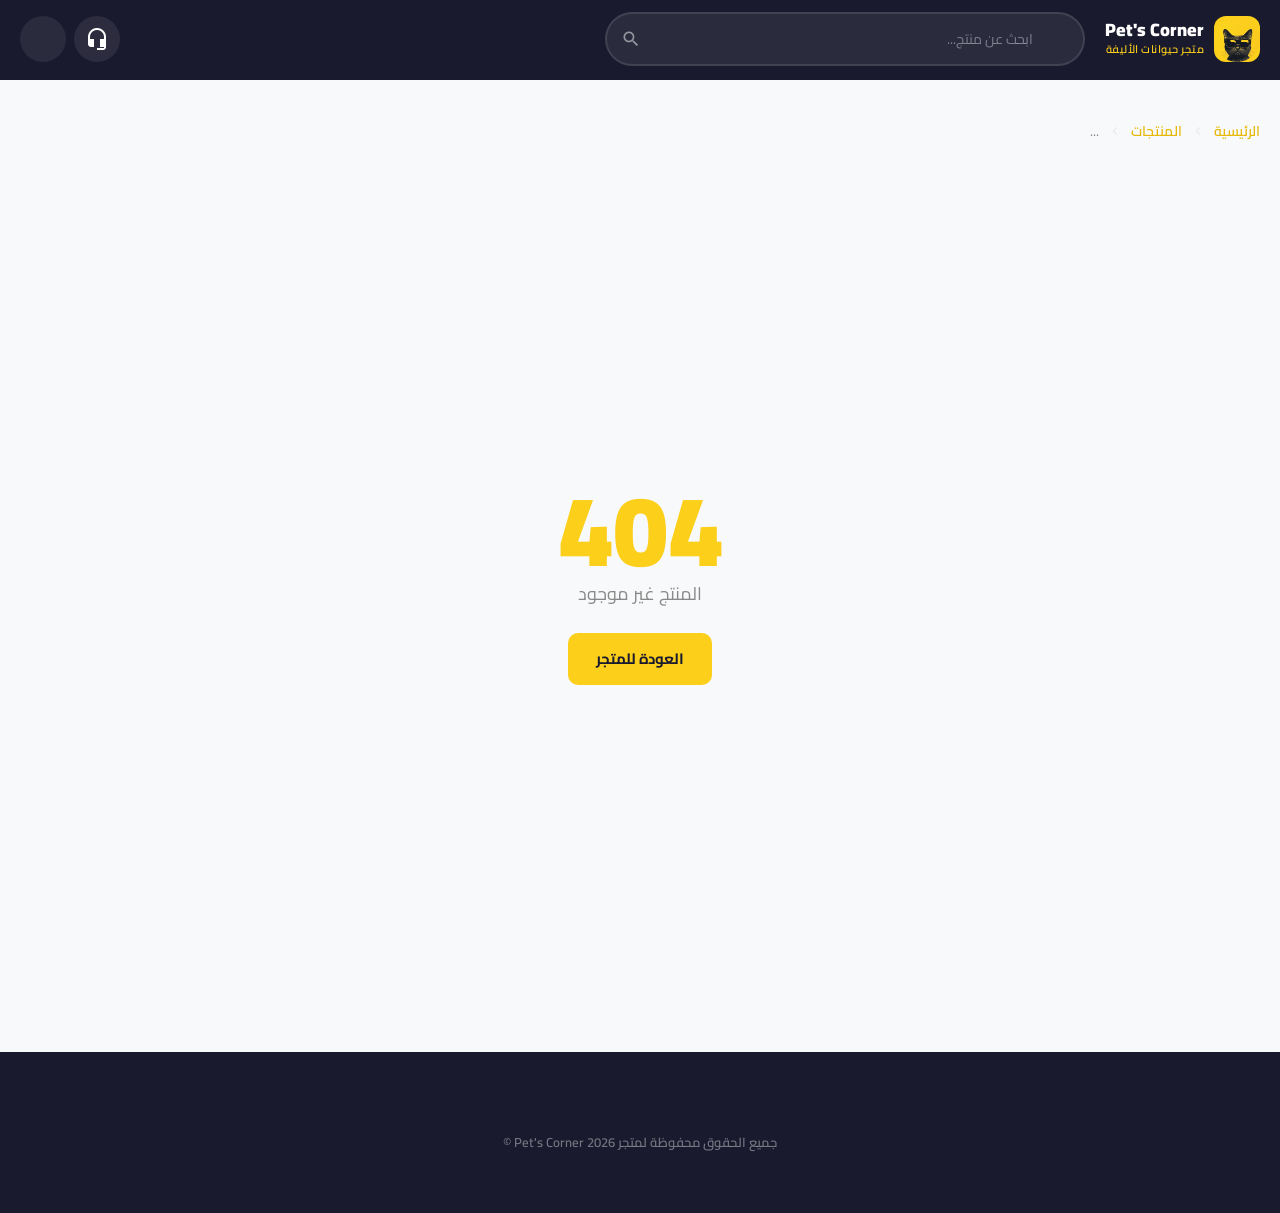
<file: product.html>
<!DOCTYPE html>
<html lang="ar" dir="rtl">
<head>
  <meta charset="UTF-8">
  <meta name="viewport" content="width=device-width, initial-scale=1.0">
  <title>تفاصيل المنتج - Pet's Corner</title>
  <meta name="description" content="تفاصيل المنتج في متجر Pet's Corner لحيوانات الأليفة">
  <meta name="robots" content="index, follow">
  
  <link href="https://fonts.googleapis.com/css2?family=Cairo:wght@300;400;600;700;900&family=Tajawal:wght@300;400;500;700;800&display=swap" rel="stylesheet">
  <link href="https://fonts.googleapis.com/icon?family=Material+Icons" rel="stylesheet">
  <link rel="stylesheet" href="css/style.css">
  <link rel="icon" href="data:image/svg+xml,<svg xmlns='http://www.w3.org/2000/svg' viewBox='0 0 32 32'><circle cx='16' cy='16' r='16' fill='%23FCCF1B'/><text y='22' x='16' text-anchor='middle' font-size='20' font-weight='bold' fill='%231a1a2e' font-family='sans-serif'>P</text></svg>">
</head>

<body>

<!-- ===== PAGE LOADER ===== -->
<div id="page-loader" role="status" aria-label="جاري التحميل">
  <div class="loader-inner">
        <img class="material-icons loader-paw" src="./assets/logo.svg" alt="">
    <div class="loader-text">Pet's Corner</div>
  </div>
</div>

<!-- ===== NAVBAR ===== -->
<nav class="navbar" role="navigation" aria-label="القائمة الرئيسية">
  <div class="container">
    <a href="index.html" class="nav-logo" aria-label="الصفحة الرئيسية">
      <div class="logo-icon"><img class="material-icons " src="./assets/logo.svg" alt=""></div>
      <div class="logo-text">
        <span class="logo-name">Pet's Corner</span>
        <span class="logo-tagline">متجر حيوانات الأليفة</span>
      </div>
    </a>
    <div class="nav-search" role="search">
      <input type="search" id="search-input" placeholder="ابحث عن منتج..." autocomplete="off" aria-label="البحث">
      <span class="material-icons search-icon">search</span>
      <div class="search-results" id="search-results"></div>
    </div>
    <div class="nav-actions">
      <button class="nav-btn" id="search-toggle" aria-label="بحث" style="display:none">
        <span class="material-icons">search</span>
      </button>
      <button class="nav-btn" id="contact-btn" aria-label="اتصل بنا">
        <span class="material-icons">headset_mic</span>
      </button>
      <button class="nav-btn" id="cart-btn" aria-label="سلة التسوق">
        <span class="material-icons">shopping_bag</span>
        <span class="cart-count hidden" id="cart-count">0</span>
      </button>
    </div>
  </div>
</nav>

<!-- ===== MAIN ===== -->
<main>
  <div class="product-details-page">
    <div class="container">
      
      <!-- Breadcrumb -->
      <nav class="breadcrumb" aria-label="مسار التنقل" id="breadcrumb">
        <a href="index.html">الرئيسية</a>
        <span class="sep material-icons" style="font-size:16px">chevron_left</span>
        <a href="index.html">المنتجات</a>
        <span class="sep material-icons" style="font-size:16px">chevron_left</span>
        <span id="breadcrumb-name">...</span>
      </nav>

      <!-- Product Layout -->
      <div class="product-layout" id="product-content">
        <!-- Loaded by JS -->
        <div style="grid-column:1/-1;text-align:center;padding:80px 20px;">
          <span class="material-icons loader-paw" style="font-size:40px;display:block;margin-bottom:16px">pets</span>
          <p style="color:var(--text-muted)">جاري تحميل المنتج...</p>
        </div>
      </div>

    </div>
  </div>

  <!-- Similar Products -->
  <section class="similar-products" id="similar-section" style="display:none">
    <div class="container">
      <div class="section-header">
        <h2 class="section-title">منتجات مشابهة</h2>
        <p class="section-subtitle">قد يعجبك أيضاً</p>
      </div>
      <div class="products-grid" id="similar-grid"></div>
    </div>
  </section>
</main>

<!-- ===== FOOTER ===== -->
<footer id="footer" role="contentinfo">
  <div class="footer-content">
    <div class="container">
      <div class="footer-bottom" style="border-top:none;padding:30px 0">
        <p>جميع الحقوق محفوظة لمتجر Pet's Corner 2026 &copy;</p>
      </div>
    </div>
  </div>
</footer>

<button class="scroll-top" id="scroll-top" aria-label="العودة للأعلى">
  <span class="material-icons">expand_less</span>
</button>

<script src="js/cart.js"></script>
<script>
'use strict';

let allProducts = [];
let currentProduct = null;

// ===== Init =====
window.addEventListener('load', () => {
  setTimeout(() => {
    const loader = document.getElementById('page-loader');
    if (loader) loader.classList.add('hidden');
  }, 600);
});

document.addEventListener('DOMContentLoaded', () => {
  initNavbar();
  loadProduct();
  initScrollTop();
});

function initNavbar() {
  const navbar = document.querySelector('.navbar');
  window.addEventListener('scroll', () => {
    navbar.classList.toggle('scrolled', window.scrollY > 50);
  }, { passive: true });

  const contactBtn = document.getElementById('contact-btn');
  if (contactBtn) contactBtn.addEventListener('click', () => {
    document.getElementById('footer')?.scrollIntoView({ behavior: 'smooth' });
  });

  const cartBtn = document.getElementById('cart-btn');
  if (cartBtn) cartBtn.addEventListener('click', () => window.location.href = 'cart.html');

  if (window.innerWidth <= 768) {
    const searchToggle = document.getElementById('search-toggle');
    if (searchToggle) searchToggle.style.display = 'flex';
    searchToggle?.addEventListener('click', () => {
      document.querySelector('.nav-search')?.classList.toggle('mobile-show');
    });
  }

  Cart.updateCartUI();
}

async function loadProduct() {
  const params = new URLSearchParams(window.location.search);
  const productId = params.get('id');

  if (!productId) {
    showNotFound();
    return;
  }

  try {
    const res = await fetch('data/products.json');
    allProducts = await res.json();

    currentProduct = allProducts.find(p => p.id === productId);
    if (!currentProduct) {
      showNotFound();
      return;
    }

    renderProduct(currentProduct);
    renderSimilar(currentProduct);
    updateMeta(currentProduct);
  } catch (err) {
    console.error(err);
    showNotFound();
  }
}

function isNew(dateStr) {
  if (!dateStr) return false;
  const diff = (new Date() - new Date(dateStr)) / (1000 * 60 * 60 * 24);
  return diff <= 10;
}

function hasDiscount(p) {
  return p.promotion_price && p.promotion_price !== '' && p.promotion_price < p.price;
}

function formatPrice(price) {
  return Number(price).toLocaleString('ar-DZ');
}

function calcDiscount(orig, promo) {
  return Math.round(((orig - promo) / orig) * 100);
}

function renderProduct(p) {
  document.getElementById('breadcrumb-name').textContent = p.name;
  document.title = `${p.name} - Pet's Corner`;

  const discount = hasDiscount(p);
  const fresh = isNew(p.date);
  const finalPrice = discount ? p.promotion_price : p.price;
  const inCart = Cart.has(p.id);

  const branchLabels = { animals: 'حيوانات', food: 'غذاء', accessories: 'إكسسوارات' };
  const animalLabels = { cat: 'قطط', dog: 'كلاب', bird: 'طيور', fish: 'أسماك', rabbit: 'أرانب', hamster: 'هامستر' };

  let labelHtml = '';
  if (discount) {
    labelHtml = `<span class="product-badge label-discount">خصم ${calcDiscount(p.price, p.promotion_price)}%</span>`;
  } else if (fresh) {
    labelHtml = `<span class="product-badge label-new"><span class="material-icons" style="font-size:14px;vertical-align:middle">fiber_new</span> جديد</span>`;
  }

  const priceHtml = discount
    ? `<div class="product-price-block">
        <span class="product-price discounted">${formatPrice(p.promotion_price)} <small style="font-size:16px">دج</small></span>
        <span class="product-original-price">${formatPrice(p.price)} دج</span>
        <span class="discount-badge">-${calcDiscount(p.price, p.promotion_price)}%</span>
      </div>`
    : `<div class="product-price-block">
        <span class="product-price">${formatPrice(p.price)} <small style="font-size:16px">دج</small></span>
      </div>`;

  document.getElementById('product-content').innerHTML = `
    <!-- Gallery -->
    <div class="product-gallery">
      <div class="product-main-img">
        <img src="${p.image}" alt="${p.name}" loading="lazy">
        ${labelHtml}
      </div>
    </div>

    <!-- Info -->
    <div class="product-info">
      <div class="product-meta">
        <span class="meta-tag">${branchLabels[p.branch] || p.branch}</span>
        <span class="meta-tag">${animalLabels[p.animal] || p.animal}</span>
        ${fresh ? '<span class="meta-tag" style="background:var(--success);color:white">وصل حديثاً</span>' : ''}
      </div>

      <h1 class="product-name">${p.name}</h1>

      ${priceHtml}

      <div class="product-desc">
        <p>${p.description}</p>
        <p>  متوفر  ${p.type.join(" | ")}</p>
      </div>

      <div class="product-actions">
        <button class="btn-add-to-cart-lg ${inCart ? 'added' : ''}" id="add-to-cart-main" onclick="addToCartMain()">
          <span class="material-icons">${inCart ? 'check' : 'shopping_cart'}</span>
          ${inCart ? 'تمت الإضافة' : 'أضف إلى السلة'}
        </button>
        <a href="cart.html" class="btn-dark" style="text-align:center;display:flex;align-items:center;justify-content:center;gap:8px;border-radius:10px;padding:14px">
          <span class="material-icons">shopping_bag</span>
          عرض السلة
        </a>
      </div>

      <!-- Product Details Table -->
      <div style="background:var(--light);border-radius:12px;padding:16px;margin-top:8px">
        <div style="display:flex;justify-content:space-between;padding:8px 0;border-bottom:1px solid var(--gray-light);font-size:14px">
          <span style="color:var(--text-muted)">الفئة</span>
          <span style="font-weight:700">${branchLabels[p.branch] || p.branch}</span>
        </div>
        <div style="display:flex;justify-content:space-between;padding:8px 0;border-bottom:1px solid var(--gray-light);font-size:14px">
          <span style="color:var(--text-muted)">نوع الحيوان</span>
          <span style="font-weight:700">${animalLabels[p.animal] || p.animal}</span>
        </div>
        <div style="display:flex;justify-content:space-between;padding:8px 0;font-size:14px">
          <span style="color:var(--text-muted)">حالة المنتج</span>
          <span style="font-weight:700;color:var(--success)"><span class="material-icons" style="font-size:16px;vertical-align:middle">check_circle</span> متوفر</span>
        </div>
      </div>

    </div>
  `;
}

function addToCartMain() {
  if (!currentProduct) return;
  Cart.add(currentProduct);

  const btn = document.getElementById('add-to-cart-main');
  if (btn) {
    btn.classList.add('added');
    btn.innerHTML = '<span class="material-icons">check</span> تمت الإضافة';
  }

  showToast('تمت إضافة المنتج إلى سلة التسوق', 'success');
}

function renderSimilar(product) {
  const similar = allProducts.filter(p => 
    p.id !== product.id && (p.animal === product.animal || p.branch === product.branch)
  ).slice(0, 4);

  if (similar.length === 0) return;

  document.getElementById('similar-section').style.display = 'block';
  document.getElementById('similar-grid').innerHTML = similar.map(p => {
    const discount = hasDiscount(p);
    const priceHtml = discount
      ? `<span class="price-original">${formatPrice(p.price)} دج</span>
         <span class="price-current discounted">${formatPrice(p.promotion_price)} دج</span>`
      : `<span class="price-current">${formatPrice(p.price)} دج</span>`;

    return `
      <div class="product-card">
        <div class="card-img-wrapper">
          <img src="${p.image}" alt="${p.name}" loading="lazy">
          ${discount ? '<span class="card-label label-discount">خصم</span>' : ''}
        </div>
        <div class="card-body">
          <h3 class="card-name">${p.name}</h3>
          <div class="card-price">${priceHtml}</div>
        </div>
        <div class="card-actions">
          <button class="btn-add-cart" onclick="addSimilarToCart('${p.id}')">
            <span class="material-icons" style="font-size:18px">shopping_cart</span>
            أضف للسلة
          </button>
          <button class="btn-details" onclick="window.location.href='product.html?id=${p.id}'">
            <span class="material-icons">visibility</span>
          </button>
        </div>
      </div>`;
  }).join('');
}

function addSimilarToCart(id) {
  const product = allProducts.find(p => p.id === id);
  if (product) {
    Cart.add(product);
    showToast('تمت إضافة المنتج إلى سلة التسوق', 'success');
  }
}

function updateMeta(p) {
  document.querySelector('meta[name="description"]').content = p.description;
}

function showNotFound() {
  document.getElementById('product-content').innerHTML = `
    <div class="not-found" style="grid-column:1/-1">
      <h1>404</h1>
      <p style="font-size:18px;color:var(--text-muted);margin-bottom:24px">المنتج غير موجود</p>
      <a href="index.html" class="btn-primary">العودة للمتجر</a>
    </div>`;
}

function showToast(msg, type = '') {
  let toast = document.getElementById('toast');
  if (!toast) {
    toast = document.createElement('div');
    toast.id = 'toast';
    toast.className = 'toast';
    document.body.appendChild(toast);
  }
  toast.textContent = msg;
  toast.className = `toast ${type} show`;
  clearTimeout(toast._timer);
  toast._timer = setTimeout(() => toast.classList.remove('show'), 3000);
}

function initScrollTop() {
  const btn = document.getElementById('scroll-top');
  if (!btn) return;
  window.addEventListener('scroll', () => {
    btn.classList.toggle('show', window.scrollY > 400);
  }, { passive: true });
  btn.addEventListener('click', () => window.scrollTo({ top: 0, behavior: 'smooth' }));
}

// Search
const searchInput = document.getElementById('search-input');
const searchResults = document.getElementById('search-results');
if (searchInput) {
  let timer;
  searchInput.addEventListener('input', (e) => {
    clearTimeout(timer);
    const q = e.target.value.trim().toLowerCase();
    timer = setTimeout(() => {
      if (!q) { searchResults.classList.remove('show'); return; }
      const results = allProducts.filter(p =>
        p.name.toLowerCase().includes(q) || p.animal.includes(q) || p.branch.includes(q)
      ).slice(0, 6);
      if (results.length === 0) {
        searchResults.innerHTML = '<p class="search-empty">لا توجد نتائج</p>';
      } else {
        searchResults.innerHTML = results.map(p => `
          <div class="search-result-item" onclick="window.location.href='product.html?id=${p.id}'">
            <img src="${p.image}" alt="${p.name}" loading="lazy">
            <div class="search-result-info">
              <div class="name">${p.name}</div>
              <div class="price">${formatPrice(p.promotion_price || p.price)} دج</div>
            </div>
          </div>`).join('');
      }
      searchResults.classList.add('show');
    }, 200);
  });
  document.addEventListener('click', (e) => {
    if (!e.target.closest('.nav-search')) searchResults.classList.remove('show');
  });
}
</script>

</body>
</html>
</file>
<file: css/style.css>
/* ======================================================
   Pet's Corner - Stylesheet
   Arabic RTL E-commerce Pet Store
   Color Scheme: #FCCF1B (primary), #1a1a2e (dark), white
   ====================================================== */

/* Google Fonts Import */
@import url('https://fonts.googleapis.com/css2?family=Cairo:wght@300;400;600;700;900&family=Tajawal:wght@300;400;500;700;800&display=swap');

/* ===== CSS Variables ===== */
:root {
  --primary: #FCCF1B;
  --primary-dark: #e6b800;
  --primary-light: #fff3b0;
  --dark: #1a1a2e;
  --dark-alt: #16213e;
  --dark-card: #0f3460;
  --white: #ffffff;
  --light: #f8f9fa;
  --gray: #6c757d;
  --gray-light: #e9ecef;
  --danger: #e74c3c;
  --success: #2ecc71;
  --text: #2d2d2d;
  --text-muted: #888;
  --shadow: 0 4px 20px rgba(0,0,0,0.1);
  --shadow-hover: 0 8px 40px rgba(252,207,27,0.3);
  --shadow-card: 0 2px 12px rgba(0,0,0,0.08);
  --radius: 16px;
  --radius-sm: 10px;
  --radius-lg: 24px;
  --transition: all 0.3s cubic-bezier(0.4, 0, 0.2, 1);
  --font-main: 'Cairo', 'Tajawal', sans-serif;
  --navbar-h: 80px;
}

/* ===== Reset & Base ===== */
*, *::before, *::after {
  margin: 0;
  padding: 0;
  box-sizing: border-box;
}

html {
  direction: rtl;
  scroll-behavior: smooth;
  font-size: 16px;
}

body {
  font-family: var(--font-main);
  background: var(--light);
  color: var(--text);
  line-height: 1.6;
  overflow-x: hidden;
}

a {
  text-decoration: none;
  color: inherit;
}

img {
  max-width: 100%;
  display: block;
}

ul, ol {
  list-style: none;
}

button {
  cursor: pointer;
  font-family: var(--font-main);
  border: none;
  outline: none;
}

input, select, textarea {
  font-family: var(--font-main);
  outline: none;
}

.container {
  width: 100%;
  max-width: 1300px;
  margin: 0 auto;
  padding: 0 20px;
}

/* ===== Scrollbar ===== */
::-webkit-scrollbar { width: 8px; }
::-webkit-scrollbar-track { background: var(--light); }
::-webkit-scrollbar-thumb { background: var(--primary); border-radius: 10px; }
::-webkit-scrollbar-thumb:hover { background: var(--primary-dark); }

/* ===== Loading Overlay ===== */
#page-loader {
  position: fixed;
  inset: 0;
  background: var(--dark);
  display: flex;
  align-items: center;
  justify-content: center;
  z-index: 9999;
  transition: opacity 0.4s, visibility 0.4s;
}

#page-loader.hidden {
  opacity: 0;
  visibility: hidden;
}

.loader-inner {
  text-align: center;
}

.loader-paw {
  font-size: 56px !important;
  animation: bounce 0.8s ease-in-out infinite alternate;
  display: block;
  color: var(--primary);
}

.loader-text {
  color: var(--primary);
  font-size: 22px;
  font-weight: 700;
  margin-top: 12px;
  letter-spacing: 2px;
}

@keyframes bounce {
  from { transform: translateY(0); }
  to { transform: translateY(-20px); }
}

/* ===== NAVBAR ===== */
.navbar {
  position: fixed;
  top: 0;
  right: 0;
  left: 0;
  height: var(--navbar-h);
  background: var(--dark);
  z-index: 1000;
  transition: var(--transition);
  border-bottom: 3px solid transparent;
}

.navbar.scrolled {
  background: rgba(26,26,46,0.97);
  backdrop-filter: blur(10px);
  border-bottom-color: var(--primary);
  box-shadow: 0 4px 20px rgba(0,0,0,0.3);
}

.navbar .container {
  display: flex;
  align-items: center;
  gap: 20px;
  height: 100%;
}

/* Logo */
.nav-logo {
  display: flex;
  align-items: center;
  gap: 10px;
  flex-shrink: 0;
}

.nav-logo .logo-icon {
  width: 46px;
  height: 46px;
  background: var(--primary);
  border-radius: 12px;
  display: flex;
  align-items: center;
  justify-content: center;
  font-size: 24px;
  font-weight: 900;
  color: var(--dark);
  transition: var(--transition);
}

.nav-logo:hover .logo-icon {
  transform: rotate(-10deg) scale(1.1);
}

.nav-logo .logo-text {
  display: flex;
  flex-direction: column;
}

.logo-name {
  font-size: 18px;
  font-weight: 900;
  color: var(--white);
  line-height: 1.2;
}

.logo-tagline {
  font-size: 11px;
  color: var(--primary);
  font-weight: 600;
  letter-spacing: 0.5px;
}

/* Search */
.nav-search {
  flex: 1;
  position: relative;
  max-width: 480px;
}

.nav-search input {
  width: 100%;
  padding: 12px 50px 12px 18px;
  border-radius: 50px;
  border: 2px solid rgba(255,255,255,0.1);
  background: rgba(255,255,255,0.08);
  color: var(--white);
  font-size: 14px;
  transition: var(--transition);
}

.nav-search input::placeholder {
  color: rgba(255,255,255,0.4);
}

.nav-search input:focus {
  border-color: var(--primary);
  background: rgba(255,255,255,0.12);
}

.nav-search .search-icon {
  position: absolute;
  left: 16px;
  top: 50%;
  transform: translateY(-50%);
  color: rgba(255,255,255,0.5);
  font-size: 20px;
  pointer-events: none;
  transition: var(--transition);
}

.nav-search input:focus ~ .search-icon {
  color: var(--primary);
}

/* Search Dropdown */
.search-results {
  position: absolute;
  top: calc(100% + 8px);
  right: 0;
  left: 0;
  background: var(--white);
  border-radius: var(--radius-sm);
  box-shadow: var(--shadow);
  max-height: 380px;
  overflow-y: auto;
  display: none;
  z-index: 100;
  border: 1px solid var(--gray-light);
}

.search-results.show {
  display: block;
  animation: slideDown 0.2s ease;
}

@keyframes slideDown {
  from { opacity: 0; transform: translateY(-8px); }
  to { opacity: 1; transform: translateY(0); }
}

.search-result-item {
  display: flex;
  align-items: center;
  gap: 12px;
  padding: 12px 16px;
  cursor: pointer;
  transition: var(--transition);
  border-bottom: 1px solid var(--gray-light);
}

.search-result-item:last-child { border-bottom: none; }

.search-result-item:hover {
  background: var(--primary-light);
}

.search-result-item img {
  width: 48px;
  height: 48px;
  border-radius: 8px;
  object-fit: cover;
}

.search-result-info .name {
  font-weight: 700;
  font-size: 14px;
  color: var(--text);
}

.search-result-info .price {
  font-size: 13px;
  color: var(--primary-dark);
  font-weight: 600;
}

.search-empty {
  padding: 20px;
  text-align: center;
  color: var(--text-muted);
  font-size: 14px;
}

/* Nav Actions */
.nav-actions {
  display: flex;
  align-items: center;
  gap: 8px;
  margin-right: auto;
}

.nav-btn {
  width: 46px;
  height: 46px;
  border-radius: 50%;
  background: rgba(255,255,255,0.08);
  color: var(--white);
  display: flex;
  align-items: center;
  justify-content: center;
  transition: var(--transition);
  position: relative;
  font-size: 22px;
}

.nav-btn:hover {
  background: var(--primary);
  color: var(--dark);
  transform: scale(1.1);
}

.cart-count {
  position: absolute;
  top: -4px;
  left: -4px;
  width: 20px;
  height: 20px;
  background: var(--danger);
  color: var(--white);
  border-radius: 50%;
  font-size: 11px;
  font-weight: 700;
  display: flex;
  align-items: center;
  justify-content: center;
  border: 2px solid var(--dark);
  transition: var(--transition);
}

.cart-count.hidden {
  display: none;
}

/* Mobile Nav Toggle */
.nav-toggle {
  display: none;
  flex-direction: column;
  gap: 5px;
  cursor: pointer;
  padding: 5px;
}

.nav-toggle span {
  width: 25px;
  height: 2px;
  background: var(--white);
  border-radius: 2px;
  transition: var(--transition);
}

/* ===== MAIN CONTENT ===== */
main {
  margin-top: var(--navbar-h);
}

/* ===== HERO SECTION ===== */
.hero {
  background: linear-gradient(135deg, var(--dark) 0%, var(--dark-alt) 50%, #0a0a1a 100%);
  padding: 40px 0 0;
  position: relative;
  overflow: hidden;
}

.hero::before {
  content: '';
  position: absolute;
  top: -100px;
  right: -100px;
  width: 400px;
  height: 400px;
  background: radial-gradient(circle, rgba(252,207,27,0.12) 0%, transparent 70%);
  pointer-events: none;
}

.hero::after {
  content: '';
  position: absolute;
  bottom: -50px;
  left: -50px;
  width: 300px;
  height: 300px;
  background: radial-gradient(circle, rgba(252,207,27,0.07) 0%, transparent 70%);
  pointer-events: none;
}

/* Hero Header */
.hero-header {
  text-align: center;
  padding: 0 20px 30px;
}

.hero-header h1 {
  font-size: clamp(24px, 4vw, 40px);
  font-weight: 900;
  color: var(--white);
  line-height: 1.3;
}

.hero-header h1 span {
  color: var(--primary);
}

.hero-header p {
  color: rgba(255,255,255,0.6);
  font-size: 15px;
  margin-top: 8px;
}

/* Animals Scroll */
.animals-section {
  padding: 0 0 30px;
}

.section-label {
  text-align: center;
  color: var(--primary);
  font-size: 13px;
  font-weight: 700;
  text-transform: uppercase;
  letter-spacing: 3px;
  margin-bottom: 16px;
}

.animals-scroll-container {
  overflow-x: auto;
  padding: 10px 20px 20px;
  scrollbar-width: thin;
  scrollbar-color: var(--primary) transparent;
}

.animals-scroll-container::-webkit-scrollbar {
  height: 4px;
}

.animals-track {
  display: flex;
  gap: 14px;
  width: max-content;
  padding: 0 10px;
}

.animal-btn {
  flex-shrink: 0;
  width: 120px;
  height: 120px;
  border-radius: 20px;
  overflow: hidden;
  cursor: pointer;
  position: relative;
  border: 3px solid transparent;
  transition: var(--transition);
  background: var(--dark-card);
}

.animal-btn::before {
  content: '';
  position: absolute;
  inset: 0;
  background: linear-gradient(180deg, transparent 30%, rgba(0,0,0,0.8) 100%);
  z-index: 1;
}

.animal-btn img {
  width: 100%;
  height: 100%;
  object-fit: cover;
  transition: transform 0.5s ease;
}

.animal-btn:hover img {
  transform: scale(1.1);
}

.animal-btn span {
  position: absolute;
  bottom: 10px;
  left: 0;
  right: 0;
  text-align: center;
  color: var(--white);
  font-size: 13px;
  font-weight: 700;
  z-index: 2;
}

.animal-btn.active {
  border-color: var(--primary);
  box-shadow: 0 0 20px rgba(252,207,27,0.4);
}

.animal-btn.active::after {
  content: '';
  position: absolute;
  top: 8px;
  right: 8px;
  width: 12px;
  height: 12px;
  background: var(--primary);
  border-radius: 50%;
  z-index: 3;
}

/* Branch Boxes */
.branches-section {
  padding: 0;
}

.branches-grid {
  display: grid;
  grid-template-columns: repeat(3, 1fr);
}

.branch-box {
  height: 200px;
  position: relative;
  overflow: hidden;
  cursor: pointer;
}

.branch-box::before {
  content: '';
  position: absolute;
  inset: 0;
  background: linear-gradient(180deg, transparent 0%, rgba(0,0,0,0.85) 100%);
  z-index: 1;
  transition: var(--transition);
}

.branch-box:hover::before {
  background: linear-gradient(180deg, rgba(252,207,27,0.2) 0%, rgba(0,0,0,0.9) 100%);
}

.branch-box img {
  width: 100%;
  height: 100%;
  object-fit: cover;
  transition: transform 0.6s ease;
}

.branch-box:hover img {
  transform: scale(1.08);
}

.branch-content {
  position: absolute;
  bottom: 0;
  left: 0;
  right: 0;
  padding: 24px 20px 20px;
  z-index: 2;
  transition: var(--transition);
}

.branch-box:hover .branch-content {
  transform: translateY(-5px);
}

.branch-icon {
  font-size: 32px;
  display: block;
  margin-bottom: 6px;
}

.branch-icon .material-icons {
  font-size: 36px;
  color: var(--primary);
  display: block;
  text-shadow: 0 2px 8px rgba(0,0,0,0.3);
}

.branch-name {
  font-size: 22px;
  font-weight: 900;
  color: var(--white);
  display: block;
}

.branch-count {
  font-size: 12px;
  color: rgba(255,255,255,0.7);
  margin-top: 3px;
  display: block;
}

.branch-box.active .branch-content .branch-name {
  color: var(--primary);
}

.branch-box.active::after {
  content: '';
  position: absolute;
  bottom: 0;
  left: 0;
  right: 0;
  height: 4px;
  background: var(--primary);
  z-index: 3;
}

/* ===== SECTION TITLE ===== */
.section-header {
  text-align: center;
  margin-bottom: 36px;
}

.section-title {
  font-size: clamp(22px, 3vw, 32px);
  font-weight: 900;
  color: var(--dark);
  position: relative;
  display: inline-block;
}

.section-title::after {
  content: '';
  position: absolute;
  bottom: -8px;
  right: 50%;
  transform: translateX(50%);
  width: 60px;
  height: 4px;
  background: var(--primary);
  border-radius: 2px;
}

.section-subtitle {
  color: var(--text-muted);
  font-size: 15px;
  margin-top: 16px;
}

/* ===== FILTER BAR ===== */
.filter-bar {
  background: var(--white);
  padding: 16px 0;
  border-bottom: 1px solid var(--gray-light);
  position: sticky;
  top: var(--navbar-h);
  z-index: 100;
  box-shadow: 0 2px 10px rgba(0,0,0,0.05);
}

.filter-bar .container {
  display: flex;
  align-items: center;
  gap: 12px;
  flex-wrap: wrap;
}

.filter-label {
  font-size: 14px;
  font-weight: 700;
  color: var(--text-muted);
  flex-shrink: 0;
}

.filter-chips {
  display: flex;
  gap: 8px;
  flex-wrap: wrap;
  flex: 1;
}

.filter-chip {
  padding: 7px 18px;
  border-radius: 50px;
  border: 2px solid var(--gray-light);
  background: var(--white);
  font-size: 13px;
  font-weight: 600;
  color: var(--text);
  cursor: pointer;
  transition: var(--transition);
}

.filter-chip:hover {
  border-color: var(--primary);
  color: var(--dark);
}

.filter-chip.active {
  background: var(--primary);
  border-color: var(--primary);
  color: var(--dark);
}

.results-count {
  margin-right: auto;
  font-size: 13px;
  color: var(--text-muted);
  font-weight: 600;
  flex-shrink: 0;
}

/* ===== PRODUCTS SECTION ===== */
.products-section {
  padding: 50px 0;
}

.products-grid {
  display: grid;
  grid-template-columns: repeat(auto-fill, minmax(260px, 1fr));
  gap: 24px;
  min-height: 300px;
}

/* Empty State */
.empty-state {
  grid-column: 1/-1;
  text-align: center;
  padding: 60px 20px;
}

.empty-state .empty-icon {
  font-size: 64px;
  margin-bottom: 16px;
}

.empty-state p {
  font-size: 18px;
  color: var(--text-muted);
  font-weight: 600;
}

/* ===== PRODUCT CARD ===== */
.product-card {
  background: var(--white);
  border-radius: var(--radius);
  overflow: hidden;
  box-shadow: var(--shadow-card);
  transition: var(--transition);
  position: relative;
  display: flex;
  flex-direction: column;
}

.product-card:hover {
  transform: translateY(-6px);
  box-shadow: var(--shadow-hover);
}

.card-img-wrapper {
  position: relative;
  height: 200px;
  overflow: hidden;
  background: var(--gray-light);
}

.card-img-wrapper img {
  width: 100%;
  height: 100%;
  object-fit: cover;
  transition: transform 0.5s ease;
}

.product-card:hover .card-img-wrapper img {
  transform: scale(1.06);
}

/* Labels */
.card-label {
  position: absolute;
  top: 12px;
  right: 12px;
  padding: 5px 12px;
  border-radius: 20px;
  font-size: 12px;
  font-weight: 700;
  z-index: 2;
  letter-spacing: 0.5px;
}

.label-new {
  background: var(--success);
  color: white;
}

.label-discount {
  background: var(--danger);
  color: white;
}

/* Wishlist btn */
.card-wishlist {
  position: absolute;
  top: 12px;
  left: 12px;
  width: 36px;
  height: 36px;
  border-radius: 50%;
  background: rgba(255,255,255,0.9);
  display: flex;
  align-items: center;
  justify-content: center;
  color: var(--text-muted);
  font-size: 18px;
  cursor: pointer;
  transition: var(--transition);
  z-index: 2;
  border: none;
}

.card-wishlist:hover,
.card-wishlist.active {
  background: var(--danger);
  color: white;
}

/* Card Body */
.card-body {
  padding: 16px;
  flex: 1;
  display: flex;
  flex-direction: column;
  gap: 8px;
}

.card-branch {
  font-size: 11px;
  font-weight: 700;
  color: var(--primary-dark);
  text-transform: uppercase;
  letter-spacing: 1px;
}

.card-name {
  font-size: 16px;
  font-weight: 700;
  color: var(--text);
  line-height: 1.4;
  display: -webkit-box;
  -webkit-line-clamp: 2;
  -webkit-box-orient: vertical;
  overflow: hidden;
}

.card-price {
  margin-top: auto;
}

.price-original {
  font-size: 13px;
  color: var(--text-muted);
  text-decoration: line-through;
  display: block;
}

.price-current {
  font-size: 20px;
  font-weight: 900;
  color: var(--dark);
  display: block;
}

.price-current.discounted {
  color: var(--danger);
}

.price-currency {
  font-size: 13px;
  font-weight: 600;
  margin-right: 2px;
}

/* Card Actions */
.card-actions {
  display: flex;
  gap: 8px;
  padding: 0 16px 16px;
}

.btn-add-cart {
  flex: 1;
  padding: 10px;
  background: var(--primary);
  color: var(--dark);
  border-radius: var(--radius-sm);
  font-size: 13px;
  font-weight: 700;
  display: flex;
  align-items: center;
  justify-content: center;
  gap: 6px;
  transition: var(--transition);
  border: 2px solid var(--primary);
}

.btn-add-cart:hover {
  background: var(--primary-dark);
  transform: scale(1.02);
}

.btn-add-cart.added {
  background: var(--success);
  border-color: var(--success);
  color: white;
}

.btn-details {
  width: 42px;
  height: 42px;
  border-radius: var(--radius-sm);
  background: var(--dark);
  color: var(--white);
  display: flex;
  align-items: center;
  justify-content: center;
  font-size: 18px;
  transition: var(--transition);
  border: none;
}

.btn-details:hover {
  background: var(--dark-card);
  transform: scale(1.05);
}

/* ===== PAGINATION ===== */
.pagination {
  display: flex;
  justify-content: center;
  align-items: center;
  gap: 8px;
  padding: 40px 0 20px;
  flex-wrap: wrap;
}

.page-btn {
  width: 44px;
  height: 44px;
  border-radius: 12px;
  border: 2px solid var(--gray-light);
  background: var(--white);
  color: var(--text);
  font-size: 15px;
  font-weight: 700;
  display: flex;
  align-items: center;
  justify-content: center;
  cursor: pointer;
  transition: var(--transition);
}

.page-btn:hover {
  border-color: var(--primary);
  background: var(--primary-light);
}

.page-btn.active {
  background: var(--primary);
  border-color: var(--primary);
  color: var(--dark);
  box-shadow: 0 4px 14px rgba(252,207,27,0.4);
}

.page-btn:disabled {
  opacity: 0.4;
  cursor: not-allowed;
}

/* ===== TOAST NOTIFICATION ===== */
.toast {
  position: fixed;
  bottom: 30px;
  left: 30px;
  background: var(--dark);
  color: var(--white);
  padding: 14px 20px;
  border-radius: var(--radius-sm);
  font-size: 14px;
  font-weight: 600;
  box-shadow: var(--shadow);
  z-index: 9000;
  transform: translateX(-100px);
  opacity: 0;
  transition: all 0.3s ease;
  display: flex;
  align-items: center;
  gap: 10px;
  border-right: 4px solid var(--primary);
  max-width: 300px;
}

.toast.show {
  transform: translateX(0);
  opacity: 1;
}

.toast.success { border-right-color: var(--success); }
.toast.error { border-right-color: var(--danger); }

/* ===== PROMO BANNER ===== */
.promo-banner {
  background: linear-gradient(135deg, var(--primary) 0%, #ffdf50 100%);
  padding: 40px 20px;
  text-align: center;
  margin: 0;
}

.promo-banner h2 {
  font-size: clamp(20px, 3vw, 30px);
  font-weight: 900;
  color: var(--dark);
  margin-bottom: 8px;
}

.promo-banner p {
  font-size: 15px;
  color: rgba(0,0,0,0.6);
}

/* ===== FOOTER ===== */
footer {
  background: var(--dark);
  color: rgba(255,255,255,0.8);
}

.footer-map {
  width: 100%;
  height: 300px;
  border: none;
  display: block;
  filter: grayscale(30%);
}

.footer-content {
  padding: 50px 0 30px;
}

.footer-grid {
  display: grid;
  grid-template-columns: repeat(auto-fit, minmax(220px, 1fr));
  gap: 40px;
  padding-bottom: 40px;
  border-bottom: 1px solid rgba(255,255,255,0.1);
}

.footer-brand .logo-text {
  margin-bottom: 16px;
}

.footer-brand .logo-name {
  font-size: 22px;
  margin-bottom: 4px;
}

.footer-brand p {
  font-size: 14px;
  line-height: 1.8;
  color: rgba(255,255,255,0.5);
}

.social-links {
  display: flex;
  gap: 10px;
  margin-top: 20px;
  flex-wrap: wrap;
}

.social-link {
  width: 40px;
  height: 40px;
  border-radius: 10px;
  display: flex;
  align-items: center;
  justify-content: center;
  font-size: 18px;
  color: white;
  transition: var(--transition);
  text-decoration: none;
}

.social-link:hover {
  transform: translateY(-3px) scale(1.1);
  box-shadow: 0 4px 12px rgba(0,0,0,0.3);
}

.social-fb { background: #1877f2; }
.social-ig { background: linear-gradient(45deg, #f09433, #e6683c, #dc2743, #cc2366, #bc1888); }
.social-tk { background: #000000; }
.social-sc { background: #fffc00; color: #000 !important; }
.social-wa { background: #25d366; }

.footer-col h3 {
  color: var(--primary);
  font-size: 16px;
  font-weight: 800;
  margin-bottom: 18px;
  position: relative;
  padding-bottom: 10px;
}

.footer-col h3::after {
  content: '';
  position: absolute;
  bottom: 0;
  right: 0;
  width: 30px;
  height: 3px;
  background: var(--primary);
  border-radius: 2px;
}

.footer-contact-item {
  display: flex;
  align-items: flex-start;
  gap: 10px;
  margin-bottom: 12px;
  font-size: 14px;
  color: rgba(255,255,255,0.6);
}

.footer-contact-item .material-icons {
  color: var(--primary);
  font-size: 18px;
  flex-shrink: 0;
  margin-top: 1px;
}

.footer-links li {
  margin-bottom: 10px;
}

.footer-links a {
  font-size: 14px;
  color: rgba(255,255,255,0.6);
  transition: var(--transition);
  display: flex;
  align-items: center;
  gap: 6px;
}

.footer-links a:hover {
  color: var(--primary);
  transform: translateX(-6px);
}

.footer-links a::before {
  content: '›';
  color: var(--primary);
}

.footer-bottom {
  text-align: center;
  padding: 20px 0;
  color: rgba(255,255,255,0.4);
  font-size: 13px;
  font-weight: 600;
}

/* ===== CART PAGE ===== */
.cart-page {
  min-height: calc(100vh - var(--navbar-h));
  padding: 40px 0;
  background: var(--light);
}

.cart-page-header {
  margin-bottom: 32px;
}

.cart-page-header h1 {
  font-size: 28px;
  font-weight: 900;
  color: var(--dark);
}

.cart-layout {
  display: grid;
  grid-template-columns: 1fr 380px;
  gap: 30px;
  align-items: start;
}

.cart-items-list {
  display: flex;
  flex-direction: column;
  gap: 16px;
}

.cart-item {
  background: var(--white);
  border-radius: var(--radius);
  padding: 16px;
  display: flex;
  align-items: center;
  gap: 16px;
  box-shadow: var(--shadow-card);
  transition: var(--transition);
  animation: fadeIn 0.3s ease;
}

@keyframes fadeIn {
  from { opacity: 0; transform: translateY(10px); }
  to { opacity: 1; transform: translateY(0); }
}

.cart-item:hover {
  box-shadow: var(--shadow);
}

.cart-item img {
  width: 80px;
  height: 80px;
  border-radius: 12px;
  object-fit: cover;
  flex-shrink: 0;
}

.cart-item-info {
  flex: 1;
}

.cart-item-info .name {
  font-size: 15px;
  font-weight: 700;
  color: var(--text);
  margin-bottom: 4px;
}

.cart-item-info .price {
  font-size: 18px;
  font-weight: 900;
  color: var(--dark);
}

.cart-item-info .price span {
  font-size: 12px;
  color: var(--text-muted);
  font-weight: 500;
}

/* Quantity Controls */
.qty-controls {
  display: flex;
  align-items: center;
  gap: 10px;
  margin-top: 8px;
}

.qty-btn {
  width: 28px;
  height: 28px;
  border-radius: 8px;
  background: var(--gray-light);
  color: var(--text);
  font-size: 16px;
  display: flex;
  align-items: center;
  justify-content: center;
  cursor: pointer;
  transition: var(--transition);
  border: none;
  font-weight: 700;
}

.qty-btn:hover {
  background: var(--primary);
  color: var(--dark);
}

.qty-value {
  font-size: 16px;
  font-weight: 700;
  min-width: 24px;
  text-align: center;
}

.btn-remove-item {
  background: none;
  border: none;
  color: var(--text-muted);
  font-size: 22px;
  cursor: pointer;
  padding: 4px;
  border-radius: 8px;
  transition: var(--transition);
  display: flex;
  align-items: center;
  justify-content: center;
}

.btn-remove-item:hover {
  color: var(--danger);
  background: rgba(231,76,60,0.1);
}

/* Order Summary */
.order-summary {
  background: var(--white);
  border-radius: var(--radius);
  padding: 24px;
  box-shadow: var(--shadow-card);
  position: sticky;
  top: calc(var(--navbar-h) + 20px);
}

.order-summary h2 {
  font-size: 20px;
  font-weight: 900;
  color: var(--dark);
  margin-bottom: 20px;
  padding-bottom: 16px;
  border-bottom: 2px solid var(--gray-light);
}

.summary-row {
  display: flex;
  justify-content: space-between;
  align-items: center;
  margin-bottom: 12px;
  font-size: 14px;
  color: var(--text);
}

.summary-row.total {
  font-size: 18px;
  font-weight: 900;
  margin-top: 16px;
  padding-top: 16px;
  border-top: 2px solid var(--gray-light);
  color: var(--dark);
}

.summary-row.delivery {
  color: var(--text-muted);
}

.delivery-price {
  font-weight: 700;
  color: var(--success);
}

.btn-order {
  width: 100%;
  padding: 16px;
  background: var(--primary);
  color: var(--dark);
  border-radius: var(--radius-sm);
  font-size: 17px;
  font-weight: 900;
  margin-top: 20px;
  transition: var(--transition);
  display: flex;
  align-items: center;
  justify-content: center;
  gap: 8px;
  border: none;
}

.btn-order:hover {
  background: var(--primary-dark);
  transform: scale(1.02);
  box-shadow: var(--shadow-hover);
}

.btn-continue {
  width: 100%;
  padding: 12px;
  background: transparent;
  color: var(--text);
  border-radius: var(--radius-sm);
  font-size: 14px;
  font-weight: 600;
  margin-top: 10px;
  transition: var(--transition);
  display: flex;
  align-items: center;
  justify-content: center;
  gap: 6px;
  border: 2px solid var(--gray-light);
}

.btn-continue:hover {
  border-color: var(--dark);
  background: var(--dark);
  color: white;
}

/* Empty Cart */
.empty-cart {
  text-align: center;
  padding: 80px 20px;
  background: var(--white);
  border-radius: var(--radius);
  box-shadow: var(--shadow-card);
}

.empty-cart-icon {
  font-size: 80px;
  margin-bottom: 20px;
}

.empty-cart h2 {
  font-size: 24px;
  font-weight: 900;
  color: var(--dark);
  margin-bottom: 10px;
}

.empty-cart p {
  color: var(--text-muted);
  font-size: 15px;
  margin-bottom: 24px;
}

.btn-shop {
  display: inline-flex;
  align-items: center;
  gap: 8px;
  padding: 14px 28px;
  background: var(--primary);
  color: var(--dark);
  border-radius: var(--radius-sm);
  font-size: 15px;
  font-weight: 700;
  transition: var(--transition);
  border: none;
}

.btn-shop:hover {
  background: var(--primary-dark);
  transform: scale(1.05);
}

/* ===== ORDER FORM MODAL ===== */
.modal-overlay {
  position: fixed;
  inset: 0;
  background: rgba(0,0,0,0.7);
  backdrop-filter: blur(4px);
  z-index: 2000;
  display: flex;
  align-items: center;
  justify-content: center;
  padding: 20px;
  opacity: 0;
  visibility: hidden;
  transition: var(--transition);
}

.modal-overlay.show {
  opacity: 1;
  visibility: visible;
}

.modal {
  background: var(--white);
  border-radius: var(--radius-lg);
  width: 100%;
  max-width: 540px;
  max-height: 90vh;
  overflow-y: auto;
  transform: scale(0.9) translateY(20px);
  transition: var(--transition);
  box-shadow: 0 20px 60px rgba(0,0,0,0.3);
}

.modal-overlay.show .modal {
  transform: scale(1) translateY(0);
}

.modal-header {
  padding: 24px 24px 0;
  display: flex;
  align-items: center;
  justify-content: space-between;
}

.modal-header h2 {
  font-size: 22px;
  font-weight: 900;
  color: var(--dark);
}

.modal-close {
  width: 36px;
  height: 36px;
  border-radius: 10px;
  background: var(--gray-light);
  display: flex;
  align-items: center;
  justify-content: center;
  cursor: pointer;
  font-size: 20px;
  color: var(--text);
  transition: var(--transition);
  border: none;
}

.modal-close:hover {
  background: var(--danger);
  color: white;
}

.modal-body {
  padding: 24px;
}

/* Form Styles */
.form-group {
  margin-bottom: 20px;
}

.form-label {
  display: block;
  font-size: 14px;
  font-weight: 700;
  color: var(--text);
  margin-bottom: 8px;
}

.form-label span {
  color: var(--danger);
  margin-right: 2px;
}

.form-input, .form-select {
  width: 100%;
  padding: 13px 16px;
  border: 2px solid var(--gray-light);
  border-radius: var(--radius-sm);
  font-size: 15px;
  color: var(--text);
  transition: var(--transition);
  background: var(--white);
}

.form-input:focus, .form-select:focus {
  border-color: var(--primary);
  box-shadow: 0 0 0 4px rgba(252,207,27,0.15);
}

.form-input.error, .form-select.error {
  border-color: var(--danger);
}

.form-error {
  display: none;
  font-size: 12px;
  color: var(--danger);
  margin-top: 4px;
  font-weight: 600;
}

.form-error.show {
  display: block;
}

.order-totals {
  background: var(--light);
  border-radius: var(--radius-sm);
  padding: 16px;
  margin-bottom: 20px;
}

.order-totals .row {
  display: flex;
  justify-content: space-between;
  font-size: 14px;
  margin-bottom: 8px;
  color: var(--text);
}

.order-totals .row.total {
  font-size: 17px;
  font-weight: 900;
  margin-top: 12px;
  padding-top: 12px;
  border-top: 2px dashed var(--gray-light);
  color: var(--dark);
}

.btn-confirm {
  width: 100%;
  padding: 16px;
  background: linear-gradient(135deg, var(--primary) 0%, #ffdf50 100%);
  color: var(--dark);
  border-radius: var(--radius-sm);
  font-size: 17px;
  font-weight: 900;
  transition: var(--transition);
  display: flex;
  align-items: center;
  justify-content: center;
  gap: 8px;
  border: none;
  box-shadow: 0 4px 14px rgba(252,207,27,0.3);
}

.btn-confirm:hover {
  transform: scale(1.02);
  box-shadow: 0 6px 20px rgba(252,207,27,0.5);
}

.btn-confirm:disabled {
  opacity: 0.7;
  cursor: not-allowed;
  transform: none;
}

/* ===== PRODUCT DETAILS PAGE ===== */
.product-details-page {
  padding: 40px 0 60px;
  min-height: calc(100vh - var(--navbar-h));
}

.breadcrumb {
  display: flex;
  align-items: center;
  gap: 8px;
  font-size: 14px;
  color: var(--text-muted);
  margin-bottom: 30px;
  flex-wrap: wrap;
}

.breadcrumb a {
  color: var(--primary-dark);
  font-weight: 600;
  transition: var(--transition);
}

.breadcrumb a:hover {
  color: var(--dark);
}

.breadcrumb .sep {
  color: var(--gray-light);
}

.product-layout {
  display: grid;
  grid-template-columns: 1fr 1fr;
  gap: 50px;
  align-items: start;
}

.product-gallery {
  position: sticky;
  top: calc(var(--navbar-h) + 20px);
}

.product-main-img {
  border-radius: var(--radius);
  overflow: hidden;
  background: var(--gray-light);
  aspect-ratio: 1;
  position: relative;
}

.product-main-img img {
  width: 100%;
  height: 100%;
  object-fit: cover;
}

.product-badge {
  position: absolute;
  top: 16px;
  right: 16px;
  padding: 8px 16px;
  border-radius: 20px;
  font-size: 13px;
  font-weight: 700;
}

.product-info {
  display: flex;
  flex-direction: column;
  gap: 20px;
}

.product-meta {
  display: flex;
  gap: 10px;
  align-items: center;
  flex-wrap: wrap;
}

.meta-tag {
  padding: 5px 14px;
  background: var(--primary-light);
  color: var(--dark);
  border-radius: 20px;
  font-size: 12px;
  font-weight: 700;
}

.product-name {
  font-size: clamp(22px, 3vw, 32px);
  font-weight: 900;
  color: var(--dark);
  line-height: 1.3;
}

.product-price-block {
  display: flex;
  align-items: center;
  gap: 16px;
}

.product-price {
  font-size: 34px;
  font-weight: 900;
  color: var(--dark);
}

.product-price.discounted {
  color: var(--danger);
}

.product-original-price {
  font-size: 18px;
  color: var(--text-muted);
  text-decoration: line-through;
}

.discount-badge {
  background: var(--danger);
  color: white;
  padding: 4px 12px;
  border-radius: 20px;
  font-size: 13px;
  font-weight: 700;
}

.product-desc {
  font-size: 15px;
  color: var(--text);
  line-height: 1.9;
  padding: 20px;
  background: var(--light);
  border-radius: var(--radius-sm);
  border-right: 4px solid var(--primary);
}

.product-actions {
  display: flex;
  flex-direction: column;
  gap: 12px;
}

.btn-add-to-cart-lg {
  width: 100%;
  padding: 18px;
  background: var(--primary);
  color: var(--dark);
  border-radius: var(--radius-sm);
  font-size: 17px;
  font-weight: 900;
  display: flex;
  align-items: center;
  justify-content: center;
  gap: 10px;
  transition: var(--transition);
  border: none;
}

.btn-add-to-cart-lg:hover {
  background: var(--primary-dark);
  transform: scale(1.02);
  box-shadow: var(--shadow-hover);
}

.btn-add-to-cart-lg.added {
  background: var(--success);
  color: white;
}

/* Similar Products */
.similar-products {
  padding: 60px 0;
  background: var(--light);
  border-top: 1px solid var(--gray-light);
}

/* ===== 404 Page ===== */
.not-found {
  text-align: center;
  padding: 100px 20px;
  min-height: calc(100vh - var(--navbar-h));
  display: flex;
  flex-direction: column;
  align-items: center;
  justify-content: center;
}

.not-found h1 {
  font-size: 100px;
  font-weight: 900;
  color: var(--primary);
  line-height: 1;
}

/* ===== BUTTONS ===== */
.btn-primary {
  display: inline-flex;
  align-items: center;
  gap: 8px;
  padding: 14px 28px;
  background: var(--primary);
  color: var(--dark);
  border-radius: var(--radius-sm);
  font-size: 15px;
  font-weight: 700;
  border: none;
  cursor: pointer;
  transition: var(--transition);
}

.btn-primary:hover {
  background: var(--primary-dark);
  transform: scale(1.03);
}

.btn-dark {
  display: inline-flex;
  align-items: center;
  gap: 8px;
  padding: 14px 28px;
  background: var(--dark);
  color: var(--white);
  border-radius: var(--radius-sm);
  font-size: 15px;
  font-weight: 700;
  border: none;
  cursor: pointer;
  transition: var(--transition);
}

.btn-dark:hover {
  background: var(--dark-alt);
  transform: scale(1.03);
}

/* ===== ANIMATIONS ===== */
.fade-in-up {
  opacity: 0;
  transform: translateY(30px);
  transition: opacity 0.6s ease, transform 0.6s ease;
}

.fade-in-up.visible {
  opacity: 1;
  transform: translateY(0);
}

/* ===== RESPONSIVE ===== */
@media (max-width: 1024px) {
  .product-layout {
    grid-template-columns: 1fr;
    gap: 30px;
  }
  
  .product-gallery {
    position: static;
    max-width: 500px;
    margin: 0 auto;
    width: 100%;
  }
  
  .cart-layout {
    grid-template-columns: 1fr;
  }
  
  .order-summary {
    position: static;
  }
}

@media (max-width: 768px) {
  :root { --navbar-h: 65px; }
  
  .nav-search { display: none; }
  .nav-logo .logo-tagline { display: none; }
  
  .nav-search.mobile-show {
    display: block;
    position: absolute;
    top: 65px;
    right: 0;
    left: 0;
    padding: 10px 16px;
    background: var(--dark);
    border-top: 1px solid rgba(255,255,255,0.1);
    z-index: 100;
    max-width: none;
  }
  
  .nav-toggle { display: flex; }
  
  .nav-actions {
    gap: 4px;
  }
  
  .nav-btn {
    width: 38px;
    height: 38px;
    font-size: 20px;
  }
  
  .nav-search-toggle {
    display: flex !important;
  }
  
  .hero-header h1 { font-size: 22px; }
  
  .animal-btn { width: 100px; height: 100px; }
  
  .branches-grid { grid-template-columns: 1fr; }
  .branch-box { height: 140px; }
  
  .products-grid {
    grid-template-columns: repeat(2, 1fr);
    gap: 14px;
  }
  
  .card-img-wrapper { height: 160px; }
  .card-name { font-size: 14px; }
  .price-current { font-size: 17px; }
  .card-actions { padding: 0 12px 12px; }
  .btn-add-cart { font-size: 12px; }
  
  .footer-grid {
    grid-template-columns: 1fr;
    gap: 30px;
  }
}

@media (max-width: 480px) {
  .products-grid {
    grid-template-columns: repeat(2, 1fr);
    gap: 10px;
  }
  
  .card-body { padding: 12px; }
  
  .branches-grid { grid-template-columns: 1fr; }
}

/* ===== ORDER SUCCESS ===== */
.order-success {
  text-align: center;
  padding: 40px 20px;
}

.success-checkmark {
  width: 80px;
  height: 80px;
  background: var(--success);
  border-radius: 50%;
  display: flex;
  align-items: center;
  justify-content: center;
  margin: 0 auto 20px;
  font-size: 40px;
  color: white;
  animation: popIn 0.4s cubic-bezier(0.175, 0.885, 0.32, 1.275);
}

@keyframes popIn {
  from { transform: scale(0); }
  to { transform: scale(1); }
}

.order-success h3 {
  font-size: 24px;
  font-weight: 900;
  color: var(--dark);
  margin-bottom: 10px;
}

.order-success p {
  color: var(--text-muted);
  font-size: 15px;
}

/* Skeleton loading */
.skeleton {
  background: linear-gradient(90deg, var(--gray-light) 25%, #f0f0f0 50%, var(--gray-light) 75%);
  background-size: 200% 100%;
  animation: skeleton-load 1.5s infinite;
  border-radius: 8px;
}

@keyframes skeleton-load {
  0% { background-position: 200% 0; }
  100% { background-position: -200% 0; }
}

/* Scroll to top button */
.scroll-top {
  position: fixed;
  bottom: 30px;
  right: 30px;
  width: 50px;
  height: 50px;
  background: var(--primary);
  color: var(--dark);
  border-radius: 50%;
  display: flex;
  align-items: center;
  justify-content: center;
  font-size: 24px;
  cursor: pointer;
  box-shadow: var(--shadow);
  transition: var(--transition);
  opacity: 0;
  visibility: hidden;
  z-index: 500;
  border: none;
}

.scroll-top.show {
  opacity: 1;
  visibility: visible;
}

.scroll-top:hover {
  background: var(--primary-dark);
  transform: translateY(-3px);
  box-shadow: var(--shadow-hover);
}
</file>
